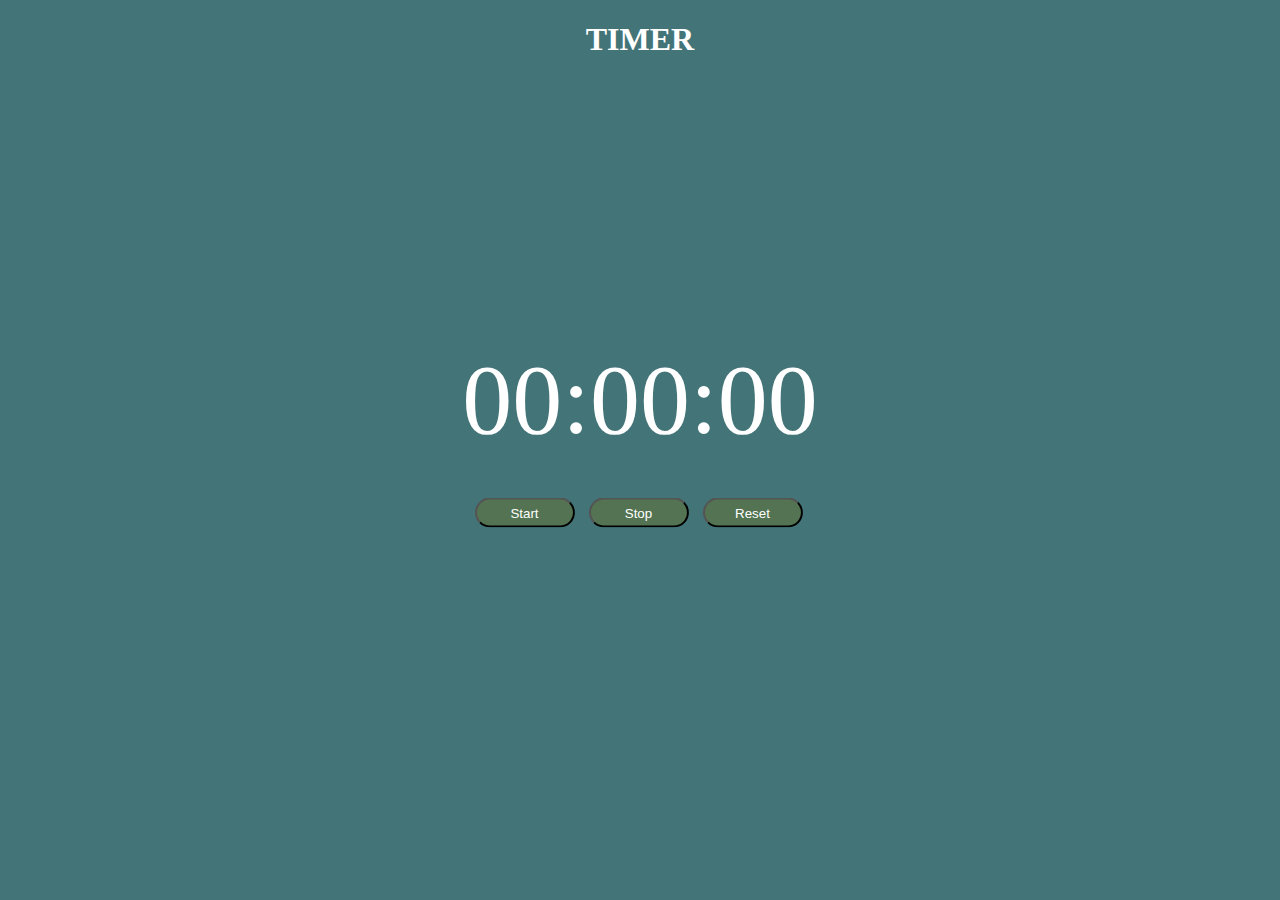
<file: HW2/index.html>
<!DOCTYPE html>
<html lang="en">
  <head>
    <meta charset="UTF-8" />
    <meta http-equiv="X-UA-Compatible" content="IE=edge" />
    <meta name="viewport" content="width=sc, initial-scale=1.0" />
    <title>Document</title>
    <link rel="stylesheet" href="style.css" />
  </head>
  <body>
    <div class="container">
      <h1 style="text-align: center">TIMER</h1>
      <div id="stopwatch">00:00:00</div>
      <div>
      <ul id="buttons">
        <li><button onclick="startTimer()">Start</button></li>
        <li><button onclick="stopTimer()">Stop</button></li>
        <li><button onclick="resetTimer()">Reset</button></li>
      </ul>
      
    </div>
    <script src="index.js"></script>
  </body>
</html>
</file>
<file: HW2/style.css>
body {
    background: #08484dc2;
    color: white;
}
button {
    width: 100px;
    height: 30px;
    border-radius: 50px;
    background: #6c721d65;
    color: rgb(255, 255, 255);
}

#stopwatch {
    font-size: 100px;
    position: absolute;
    top: 45%;
    left: 50%;
    transform: translate(-50%, -55%);
}
#buttons {
    position: absolute;
    top: 55%;
    left: 48.4%;
    transform: translate(-51.6%, -45%);
}
#buttons li {
    display: inline;
    padding-left: 10px;
}
</file>
